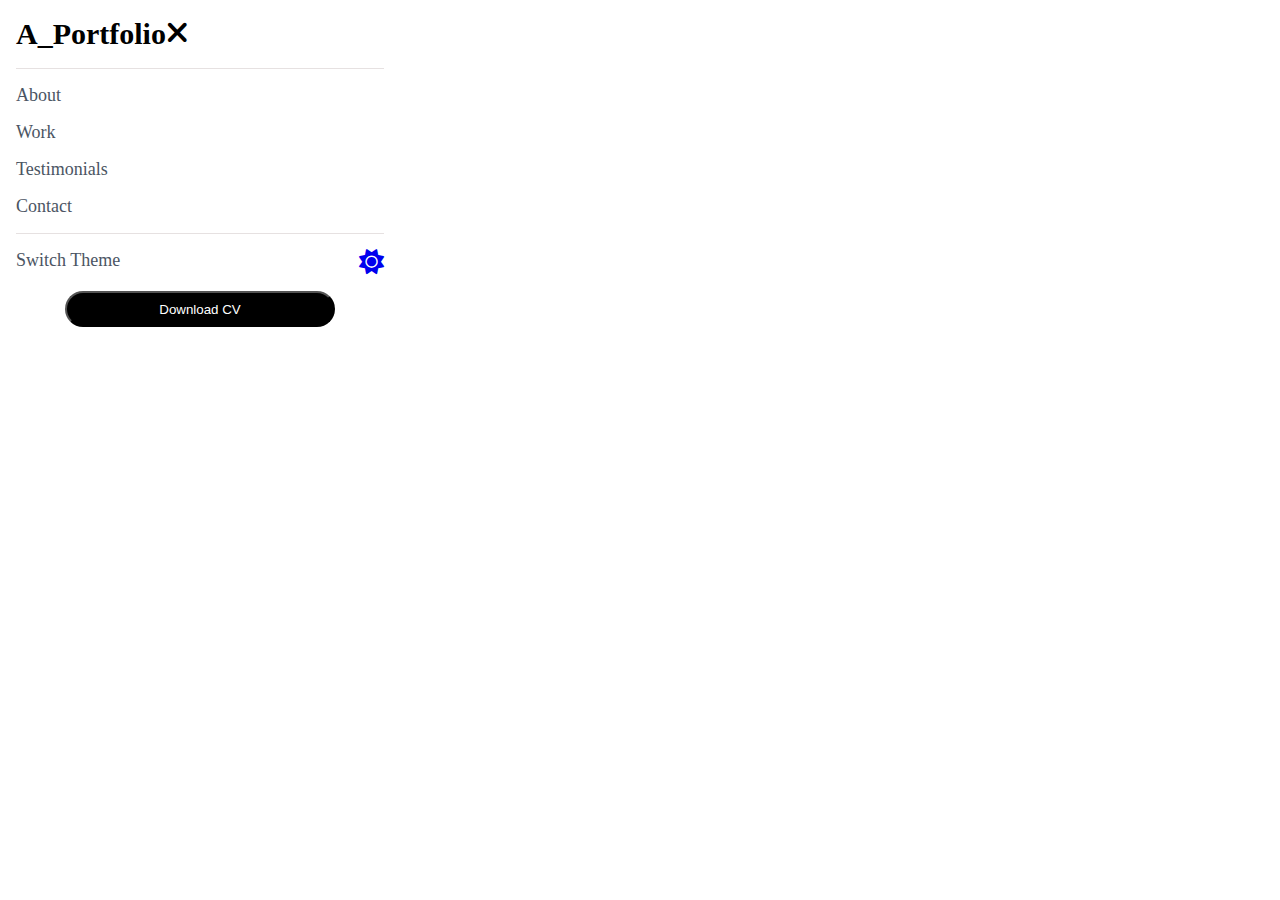
<file: navBar.html>
<!DOCTYPE html>
<html lang="en">
<head>
    <link rel="stylesheet" href="https://cdnjs.cloudflare.com/ajax/libs/font-awesome/6.4.0/css/all.min.css">
    <link rel="preconnect" href="https://fonts.googleapis.com">
    <link rel="preconnect" href="https://fonts.gstatic.com" crossorigin>
    <link href="https://fonts.googleapis.com/css2?family=Inter:ital,opsz,wght@0,14..32,100..900;1,14..32,100..900&display=swap" rel="stylesheet">
    <link rel="stylesheet" href="./assets/css/style_bar.css">
    <meta charset="UTF-8">
    <meta name="viewport" content="width=device-width, initial-scale=1.0">
    <title>Nav Bar</title>
</head>
<body>
    <header>
        <div class="nav">
            <a href="#">A_Portfolio</a>
            <a href=""><i class="fa-solid fa-xmark"></i></a>
        </div>
        <ul>
            <a href=""><li>About</li></a>
            <a href=""><li>Work</li></a>
            <a href=""><li>Testimonials</li></a>
            <a href=""><li>Contact</li></a>
        </ul>
        <div class="sim_dow">
            <div class="sims">
                <p>Switch Theme</p>
                <a href="#"><i class="fa-solid fa-sun"></i></a>
            </div>
            <div class="button">
                <button>Download CV</button>
            </div>
        </div>
 
        
    </header>
</body>
</html>
</file>
<file: assets/css/style_bar.css>
*{
    margin: 0;
    padding: 0;
    box-sizing: border-box;
}



header{
    padding: 0 16px;
    max-width: 400px;
    .nav{
        height: 68px;
        display: flex;
        align-items: center;

        a{
            color: #000000  ;
            font-size: 30px;
            font-weight: bold;
            text-decoration: none;
        }
        i{
            font-size: 30px;
        }
    }
    ul{
        display: flex;
        flex-direction: column;
        gap: 16px;
        padding: 16px 0;
        border-bottom: 0.5px solid rgb(230, 225, 225);
        border-top: 1px solid rgb(230, 225, 225);
        margin-bottom: 16px;
        
        a{
            text-decoration: none;
            li{
                list-style: none;
                font-size: 18px;
                color: #4B5563;
            }
        }
    }
    .sim_dow{
        .sims{
            display: flex;
            justify-content: space-between;
            margin-bottom: 16px;

            p{
                font-size: 18px;
                color: #4B5563;
            }
            a{
                i{
                    font-size: 25px;
                }
            }
        }
        .button{
            /* max-width: 400px */
            display: flex;
            justify-content: center;
            button{
                max-width: 288px;
                height: 36px;
                background-color: #000000;
                color: white;
                padding: 6px 92px;
                border-radius: 20px;
                text-align: center;
        }
        }
    }
}
</file>
